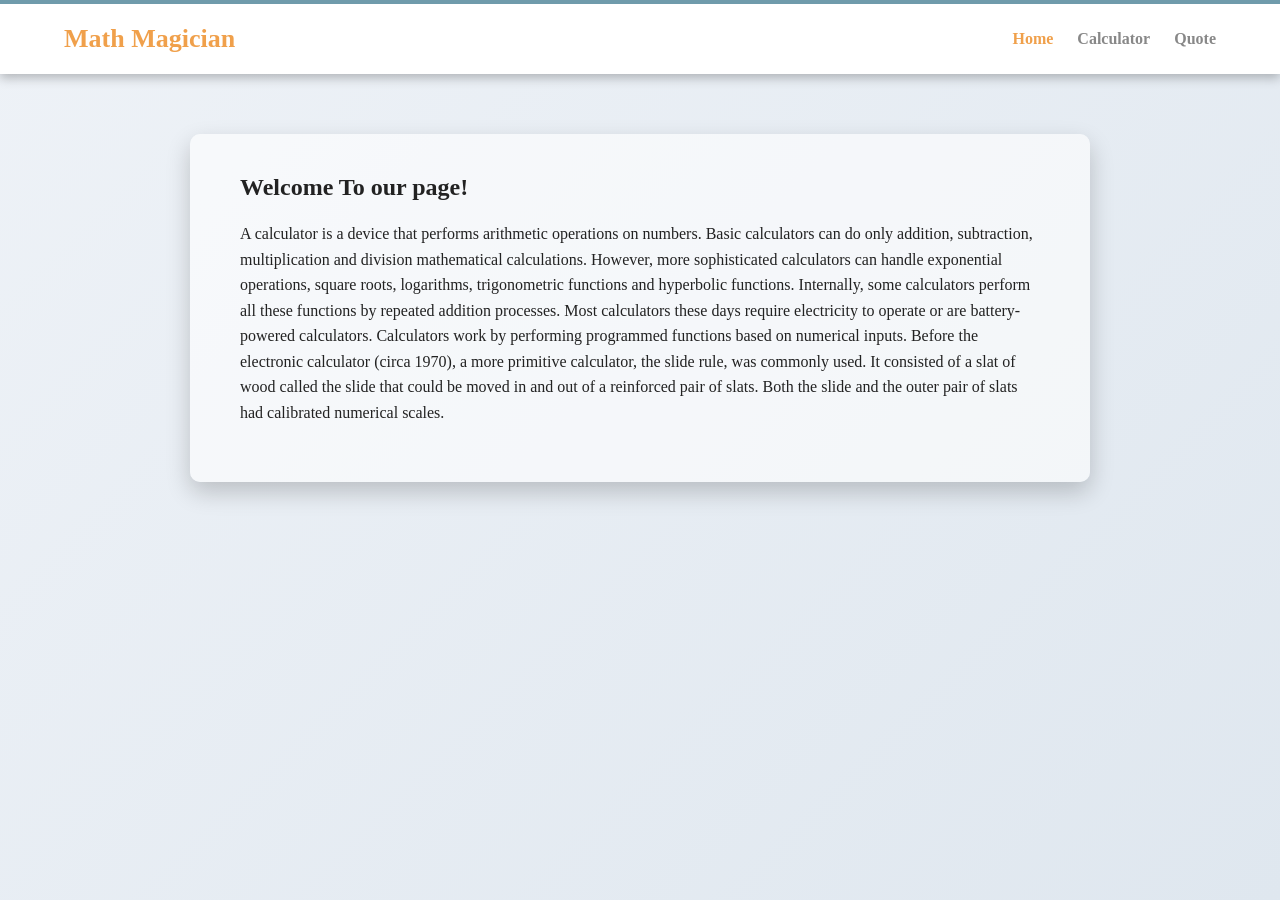
<file: index.html>
<!-- Bushra_Moneeb and Somaya Babakar khil-->
<!DOCTYPE html>
<html lang="en">
<head>
  <meta charset="UTF-8">
  <meta name="viewport" content="width=device-width, initial-scale=1">
  <title>Math Magician</title>
  <link rel="stylesheet" href="style.css">
</head>
<body>

  <nav>
    <h1>Math Magician</h1>
    <div>
      <a href="index.html" class="active">Home</a>
      <a href="calculator.html">Calculator</a>
      <a href="quote.html">Quote</a>
    </div>
  </nav>

  <div class="card">
    <h2>Welcome To our page!</h2>
    <p>
      A calculator is a device that performs arithmetic operations on numbers.
      Basic calculators can do only addition, subtraction, multiplication and
      division mathematical calculations. However, more sophisticated
      calculators can handle exponential operations, square roots, logarithms,
      trigonometric functions and hyperbolic functions. Internally, some
      calculators perform all these functions by repeated addition processes.
      Most calculators these days require electricity to operate or are
      battery-powered calculators. Calculators work by performing programmed
      functions based on numerical inputs. Before the electronic calculator
      (circa 1970), a more primitive calculator, the slide rule, was commonly
      used. It consisted of a slat of wood called the slide that could be
      moved in and out of a reinforced pair of slats. Both the slide and the
      outer pair of slats had calibrated numerical scales.
    </p>
  </div>

</body>
</html>
</file>
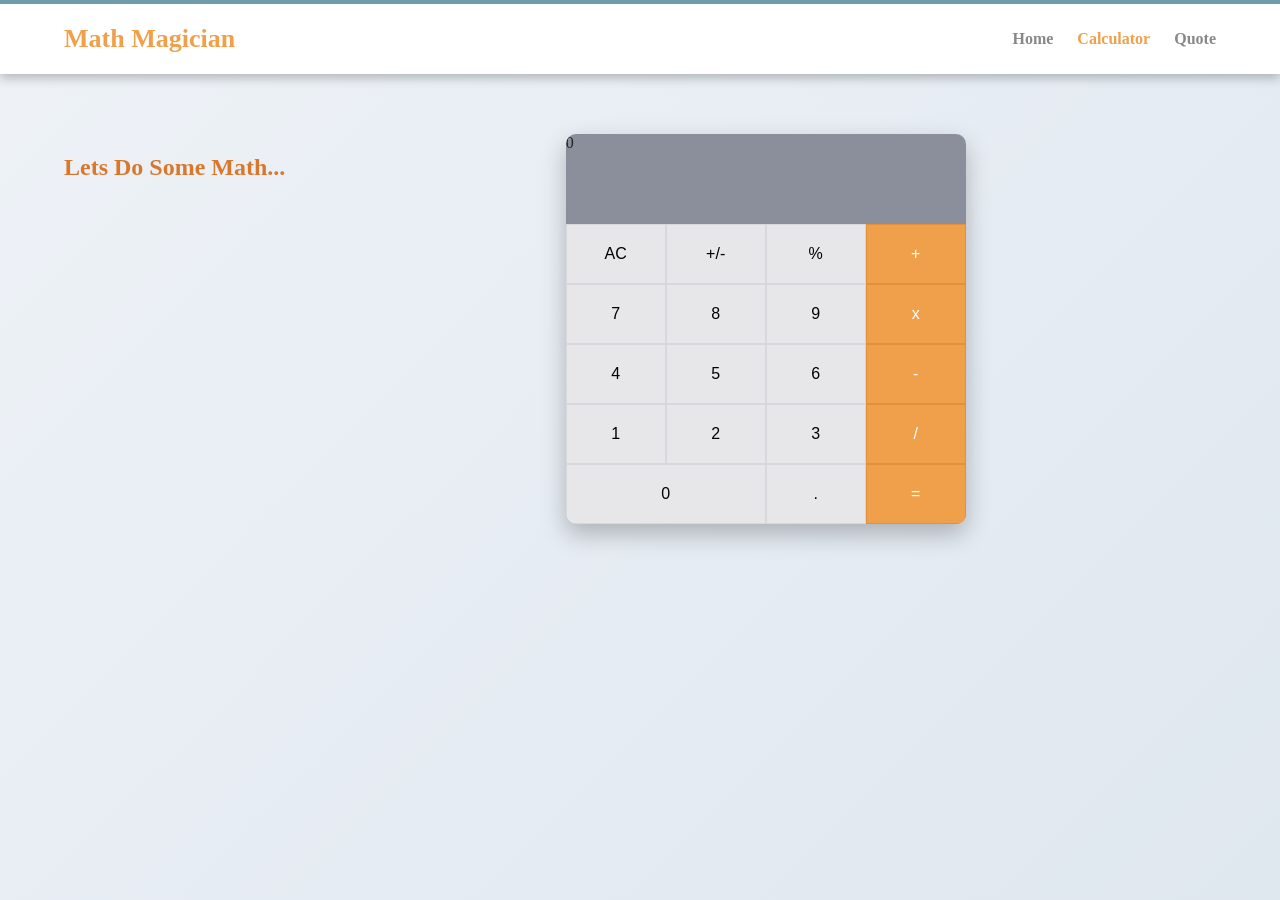
<file: calculator.html>
<!-- Bushra_Moneeb Somaya Babakar khil-->
<!DOCTYPE html>
<html lang="en">
<head>
  <meta charset="UTF-8">
  <meta name="viewport" content="width=device-width, initial-scale=1">
  <title>Math Magician - Calculator</title>
  <link rel="stylesheet" href="style.css">
</head>
<body>

  <nav>
    <h1>Math Magician</h1>
    <div>
      <a href="index.html">Home</a>
      <a href="calculator.html" class="active">Calculator</a>
      <a href="quote.html">Quote</a>
    </div>
  </nav>

  <main>
    <h2>Lets Do Some Math...</h2>

    <div class="calculator">
      <div class="screen" id="screen">0</div>
      <div class="buttons">
        <button onclick="clearAll()">AC</button>
        <button onclick="toggleSign()">+/-</button>
        <button onclick="percent()">%</button>
        <button class="operator" onclick="chooseOperator('+')">+</button>

        <button onclick="inputNumber('7')">7</button>
        <button onclick="inputNumber('8')">8</button>
        <button onclick="inputNumber('9')">9</button>
        <button class="operator" onclick="chooseOperator('x')">x</button>

        <button onclick="inputNumber('4')">4</button>
        <button onclick="inputNumber('5')">5</button>
        <button onclick="inputNumber('6')">6</button>
        <button class="operator" onclick="chooseOperator('-')">-</button>

        <button onclick="inputNumber('1')">1</button>
        <button onclick="inputNumber('2')">2</button>
        <button onclick="inputNumber('3')">3</button>
        <button class="operator" onclick="chooseOperator('/')">/</button>

        <button class="zero" onclick="inputNumber('0')">0</button>
        <button onclick="inputDot()">.</button>
        <button class="operator" onclick="calculate()">=</button>
      </div>
    </div>
  </main>

  <script src="script.js"></script>
</body>
</html>
</file>
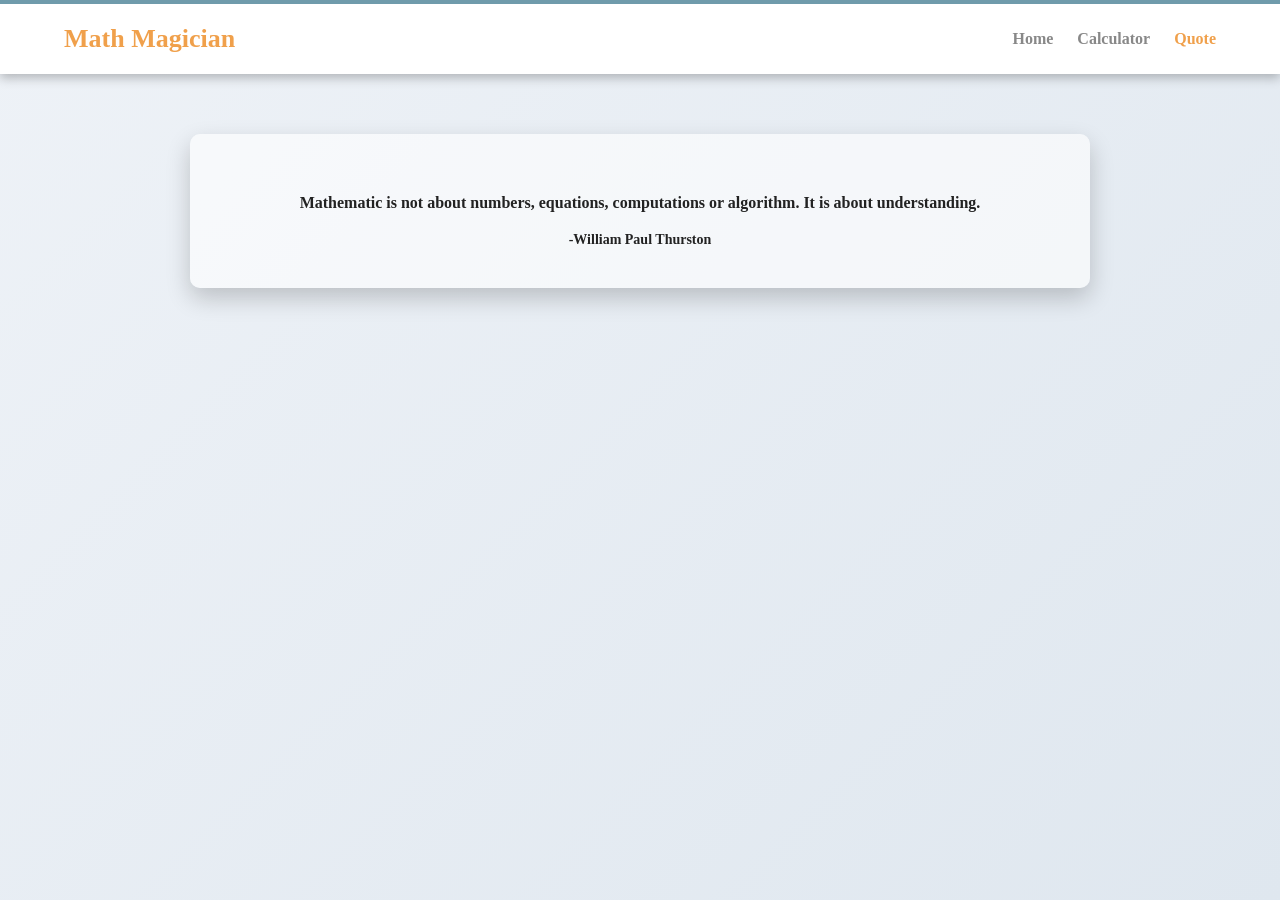
<file: quote.html>
<!-- Bushra_Moneeb and Somaya Babakar khil-->
<!DOCTYPE html>
<html lang="en">
<head>
  <meta charset="UTF-8">
  <meta name="viewport" content="width=device-width, initial-scale=1">
  <title>Math Magician - Quote</title>
  <link rel="stylesheet" href="style.css">
</head>
<body>

  <nav>
    <h1>Math Magician</h1>
    <div>
      <a href="index.html">Home</a>
      <a href="calculator.html">Calculator</a>
      <a href="quote.html" class="active">Quote</a>
    </div>
  </nav>

  <div class="card quote">
    <p>Mathematic is not about numbers, equations, computations or algorithm. It is about understanding.</p>
    <span>-William Paul Thurston</span>
  </div>

</body>
</html>
</file>
<file: style.css>
/* Bushra_Moneeb and Somaya Babakar khil*/
* {
  box-sizing: border-box;
}

body {
  margin: 0;
  font-family: Georgia, "Times New Roman", serif;
  min-height: 100vh;
  background: linear-gradient(135deg, #eef2f7, #dfe7ef);
  color: #222;
}


nav {
  display: flex;
  align-items: center;
  justify-content: space-between;
  flex-wrap: wrap;
  gap: 10px;
  background: #ffffff;
  padding: 20px 5%;
  box-shadow: 0 4px 10px rgba(0, 0, 0, 0.25);
  border-top: 4px solid #6f9bab;
}

nav h1 {
  color: #f0a04b;
  margin: 0;
  font-size: clamp(20px, 4vw, 26px);
}

nav a {
  margin-left: 20px;
  text-decoration: none;
  color: #888;
  font-weight: bold;
  white-space: nowrap;
}

nav a.active {
  color: #f0a04b;
}


.card {
  max-width: 900px;
  width: 90%;
  margin: 60px auto;
  background: rgba(255, 255, 255, 0.6);
  border-radius: 10px;
  box-shadow: 0 10px 25px rgba(0, 0, 0, 0.2);
  padding: 40px 50px;
}

.card h2 {
  margin-top: 0;
}

.card p {
  line-height: 1.6;
}

/* ---------- Quote page ---------- */
.quote {
  text-align: center;
}

.quote p {
  font-weight: bold;
}

.quote span {
  display: block;
  margin-top: 15px;
  font-size: 14px;
  font-weight: bold;
}


main {
  padding: 60px 5%;
  display: flex;
  justify-content: space-between;
  align-items: flex-start;
  flex-wrap: wrap;
  gap: 30px;
}

main h2 {
  color: #d9782d;
}

.calculator {
  width: 400px;
  max-width: 100%;
  margin: 0 auto;
  background: #8b8f9b;
  border-radius: 10px;
  box-shadow: 0 10px 25px rgba(0, 0, 0, 0.25);
  overflow: hidden;
}

.screen {
  height: 90px;
}

.buttons {
  display: grid;
  grid-template-columns: repeat(4, 1fr);
}

.buttons button {
  border: 1px solid #d8d8dc;
  background: #e7e7ea;
  padding: 20px 0;
  font-size: 16px;
  cursor: pointer;
}

.buttons button:hover {
  background: #d8d8dc;
}

.buttons button.operator {
  background: #f0a04b;
  color: #fff;
  border-color: #e0913c;
}

.buttons button.operator:hover {
  background: #e0913c;
}

.buttons button.zero {
  grid-column: span 2;
}

/* ---------- Responsive  ---------- */
@media (max-width: 700px) {
  nav {
    justify-content: center;
    text-align: center;
  }

  nav a {
    margin: 0 10px;
  }

  main {
    justify-content: center;
    text-align: center;
    padding: 40px 5%;
  }

  .card {
    padding: 30px 25px;
  }
}

@media (max-width: 420px) {
  .buttons button {
    padding: 16px 0;
    font-size: 14px;
  }

  .screen {
    height: 70px;
  }
}
</file>
